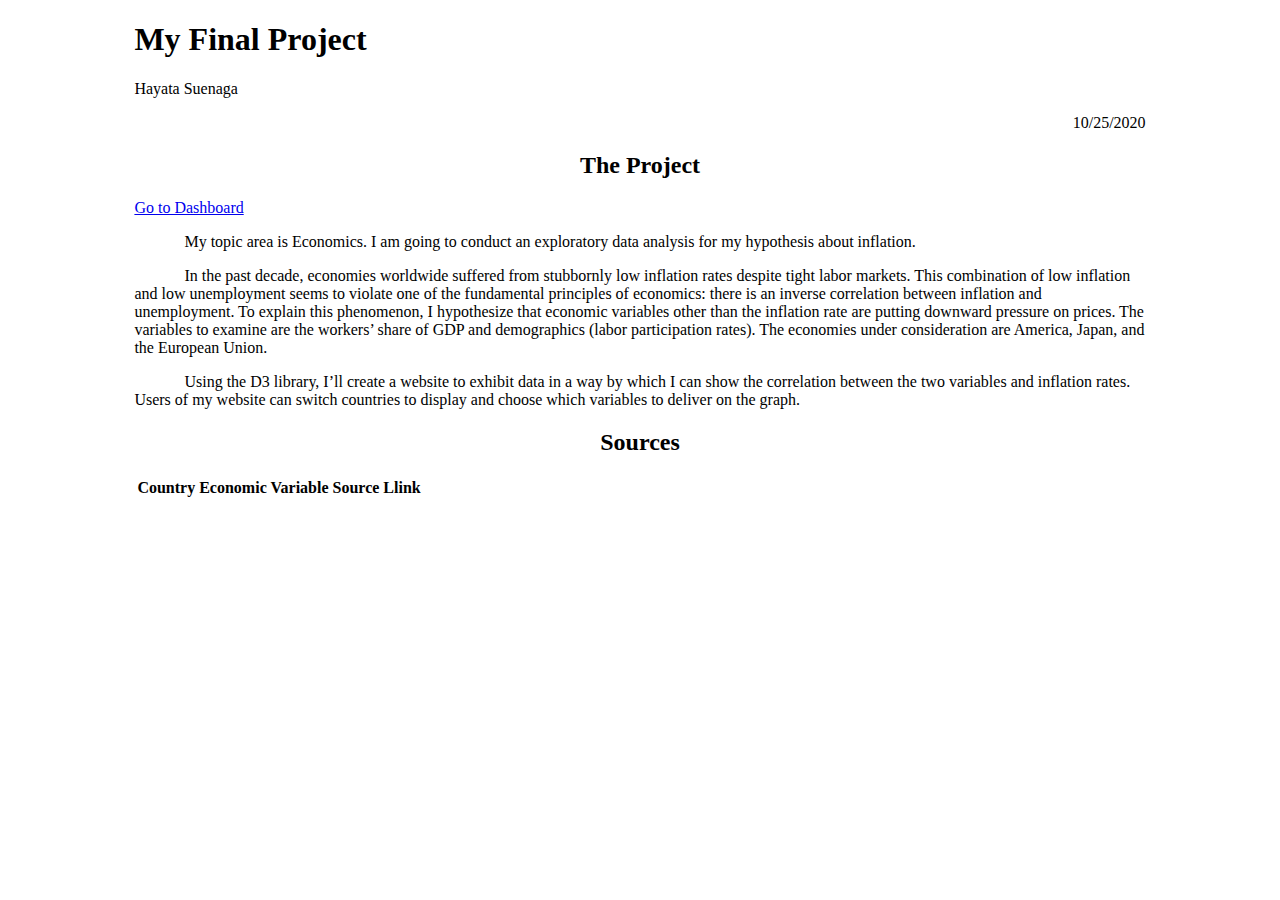
<file: index.html>
<!DOCTYPE html>
<head>
    <title>Final Project</title>
    <link rel="stylesheet" href="css/index.css">
</head>
<body>
    
    <header>
        <div class="container">
            <h1>My Final Project</h1>
            <p>Hayata Suenaga</p>
            <p class="date">10/25/2020</p>
        </div>
    </header>
    
    <main>
        <div class="container">
            <h2>The Project</h2>
            <a href="dashboard.html">Go to Dashboard</a>
            <p class="text">
                My topic area is Economics. I am going to conduct an exploratory data analysis for my hypothesis about inflation.
            </p>
            <p class="text">
                In the past decade, economies worldwide suffered from stubbornly low inflation rates despite tight labor markets. This combination of low inflation and low unemployment seems to violate one of the fundamental principles of economics: there is an inverse correlation between inflation and unemployment. To explain this phenomenon, I hypothesize that economic variables other than the inflation rate are putting downward pressure on prices. The variables to examine are the workers’ share of GDP and demographics (labor participation rates). The economies under consideration are America, Japan, and the European Union.
            </p>
            <p class="text">
                Using the D3 library, I’ll create a website to exhibit data in a way by which I can show the correlation between the two variables and inflation rates. Users of my website can switch countries to display and choose which variables to deliver on the graph.
            </p>
        </div>
    </main>
    
    <section id=cite>
        <div class="container">
            <h2>Sources</h2>
            <table id="citeTable">
                <thead>
                    <th>Country</th>
                    <th>Economic Variable</th>
                    <th>Source</th>
                    <th>Llink</th>
                </thead>
                <tbody>
                </tbody>
            </table>
        </div>
    </section>

    <script src="https://d3js.org/d3.v6.min.js"></script>
    <script src="js/index.js"></script>
</body>
</file>
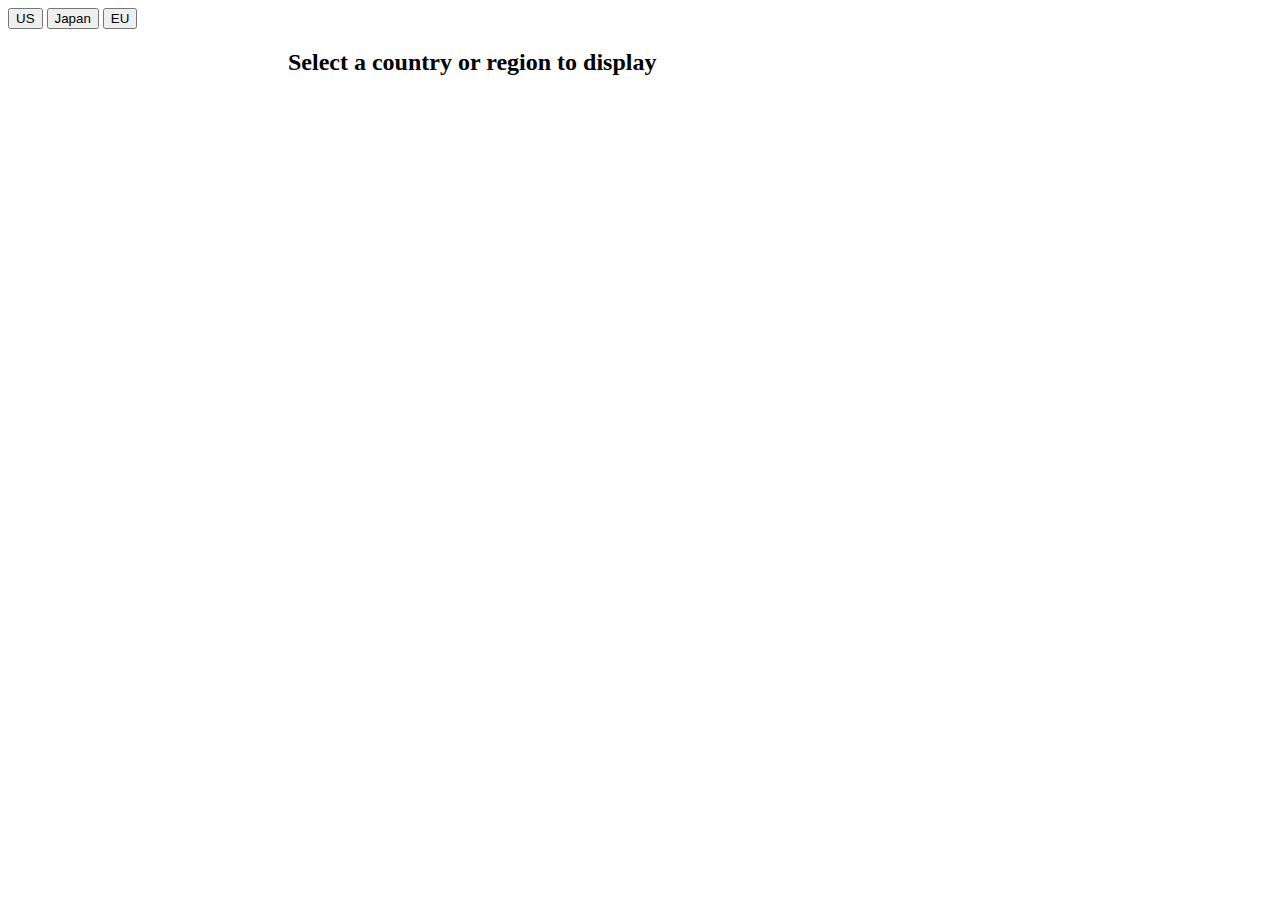
<file: dashboard.html>
<!DOCTYPE html>
<html>
    <head>
        <title>dashboard</title>
        <link rel="stylesheet" href="css/dashboard.css">
    </head>
    <body>
        <button id="us">US</button>
        <button id="jp">Japan</button>
        <button id="eu">EU</button>
        <h2 id="country">Select a country or region to display</h2>
        <svg id="firstGraph"></svg>
        <svg id="secondGraph"></svg>
        <div id="tooltip" class="hidden">
            <div id="year"></div>
            <div id="xValue"></div>
            <div id="yValue"></div>
        </div>
        <script src="https://d3js.org/d3.v5.min.js"></script>
        <script src="js/dashboard.js"></script>
    </body>
</html>
</file>
<file: css/index.css>
.date {
    text-align: right;
}

.container {
    width: 80%;
    margin: 0 auto;
}

.text {
    text-indent: 50px;
}

h2 {
    text-align: center;
}
</file>
<file: css/dashboard.css>
#country {
    margin-left: 280px;
}

.title {
    font-size: 30px;
}

.xLabel {
    font-size: 17px;
}

#tooltip {
    position: absolute;
    height: 50px;
    width: 50px;
    background-color: antiquewhite;
}

.hidden {
    display: none;
}

.line {
    fill: none;
    stroke: black;
}

.off {
    opacity: 0.1;
}
</file>
